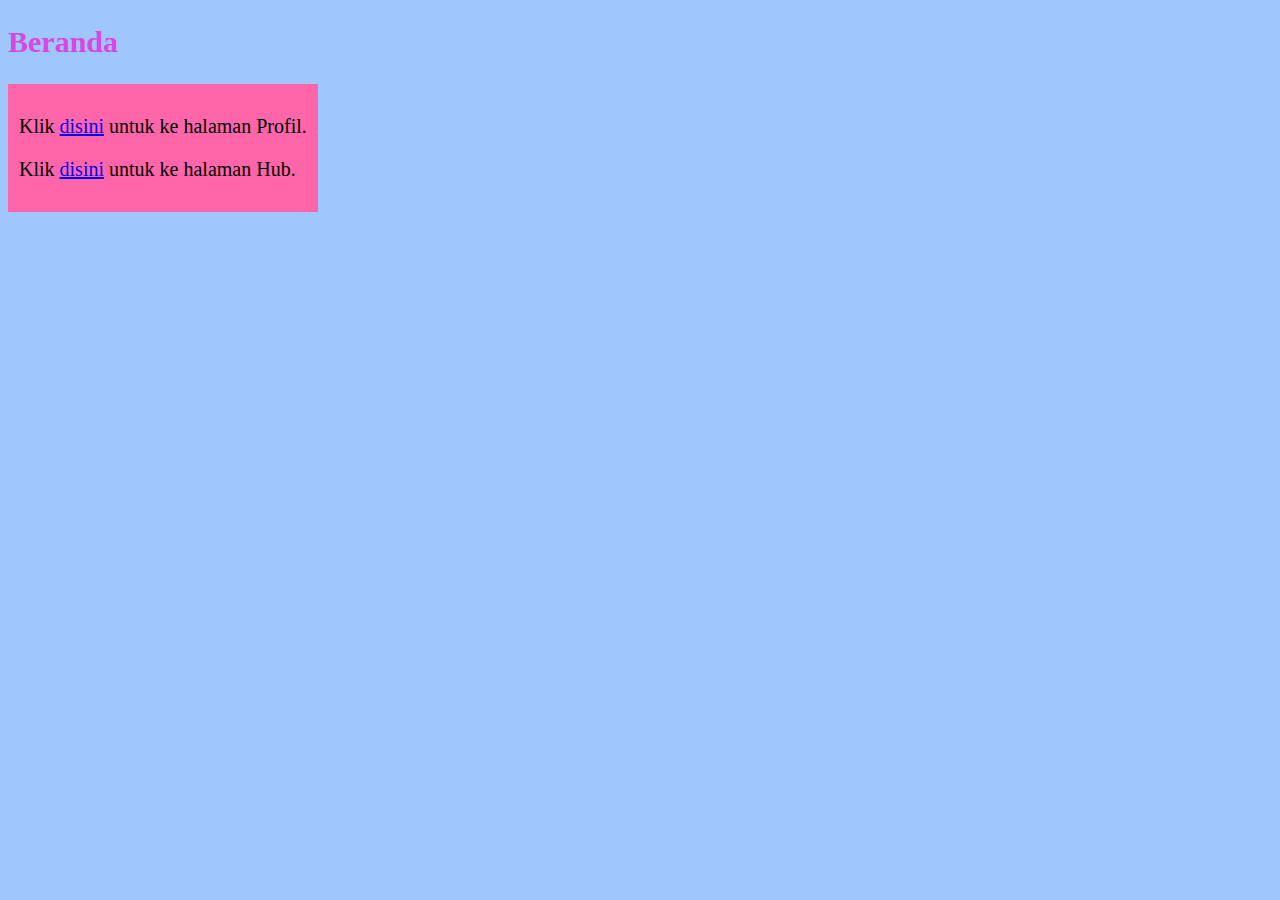
<file: index.html>
<!DOCTYPE html>
<html>

<head>
    <meta charset="utf-8">
    <title>Menu</title>
    <link rel="stylesheet" href="monza.css">
</head>

<body>
    <h2 id="heading">Beranda</h2>
    <table class="table" cellspacing="10">
        <tr>
            <td>
                <p>Klik <a href="profilSaya.html">disini</a> untuk ke halaman Profil.</p>
                <p>Klik <a href="hubungiSaya.html">disini</a> untuk ke halaman Hub.</p>
            </td>
        </tr>
    </table>
</body>

</html>
</file>
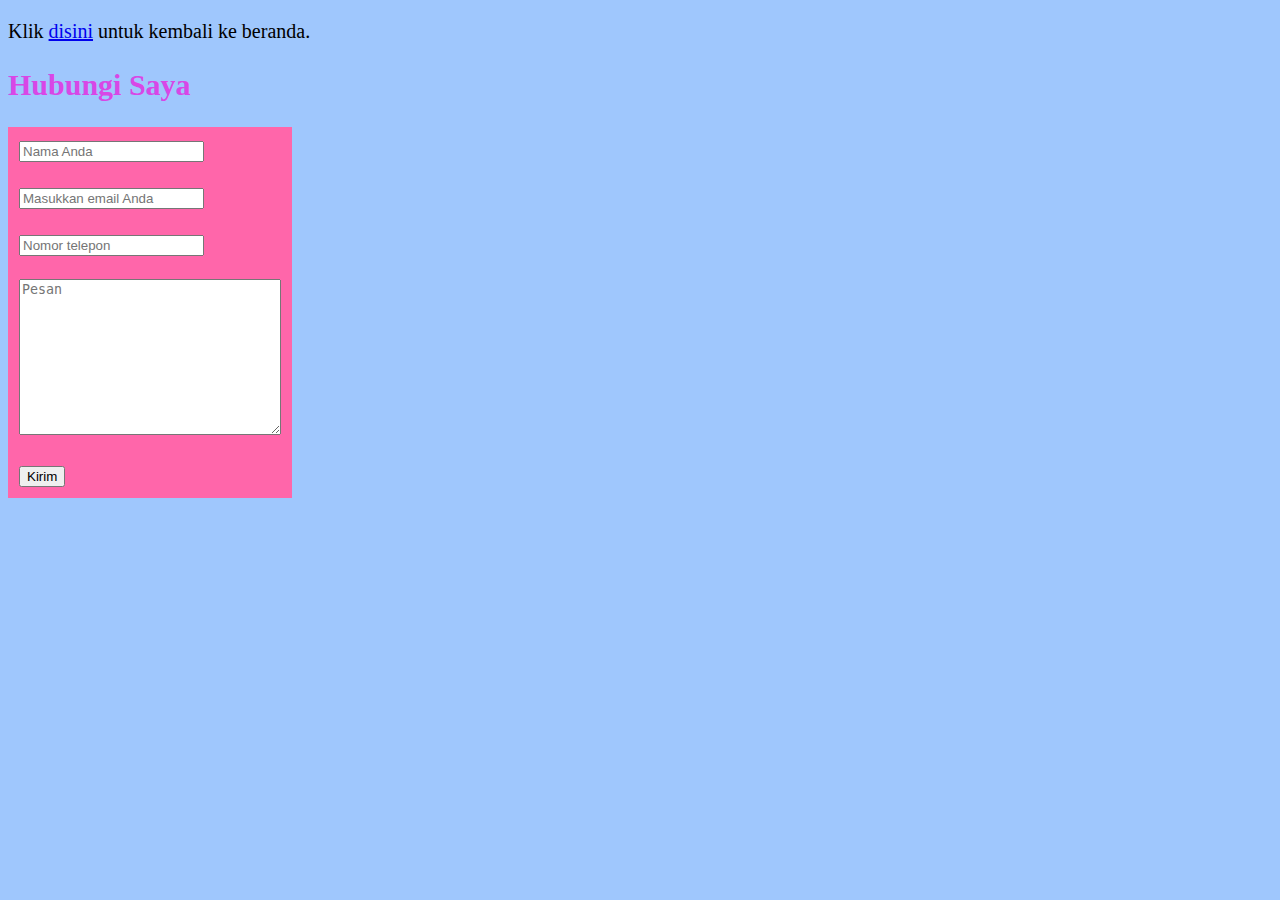
<file: hubungiSaya.html>
<!DOCTYPE html>
<html>

<head>
    <meta charset="utf-8">
    <title>Hub</title>
    <link rel="stylesheet" href="monza.css">
</head>

<body>

    <p>Klik <a href="index.html">disini</a> untuk kembali ke beranda.</p>
    <div>
        <h2 id="heading">Hubungi Saya</h2>
        <table class="table" cellspacing="10">
            <tr>
                <td>
                    <form action=" index.html" method="get">
                        <div>
                            <input type="text" name="name" placeholder="Nama Anda" required="">
                        </div><br>
                        <div>
                            <input type="email" name="email" placeholder="Masukkan email Anda" required="">
                        </div><br>
                        <div>
                            <input type="tel" name="telepon" placeholder="Nomor telepon " required="">
                        </div><br>
                        <div>
                            <textarea type="text" name="pesan" rows="10" cols="30" placeholder="Pesan"></textarea>
                        </div><br>
                        <div>
                            <input type="submit" value="Kirim">
                        </div>
                    </form>
                </td>
            </tr>
        </table>
    </div>
</body>

</html>
</file>
<file: monza.css>
body {
    background-color: #9fc7fd;
    font-family: "Comic Sans MS";
    font-size: 20px;
}

hr {
    border-style: dashed none none;
    border-color: #000000;
    border-width: 10px;
    height: 0px;
}

p {
    font-family: "Comic Sans MS";
    font-size: 20px;
}

#heading {
    font-family: "Comic Sans MS";
    color: #d847e6;
}

.table {
    background-color: #ff66aa;
}

.profil {
    font-family: "Comic Sans MS";
}
</file>
